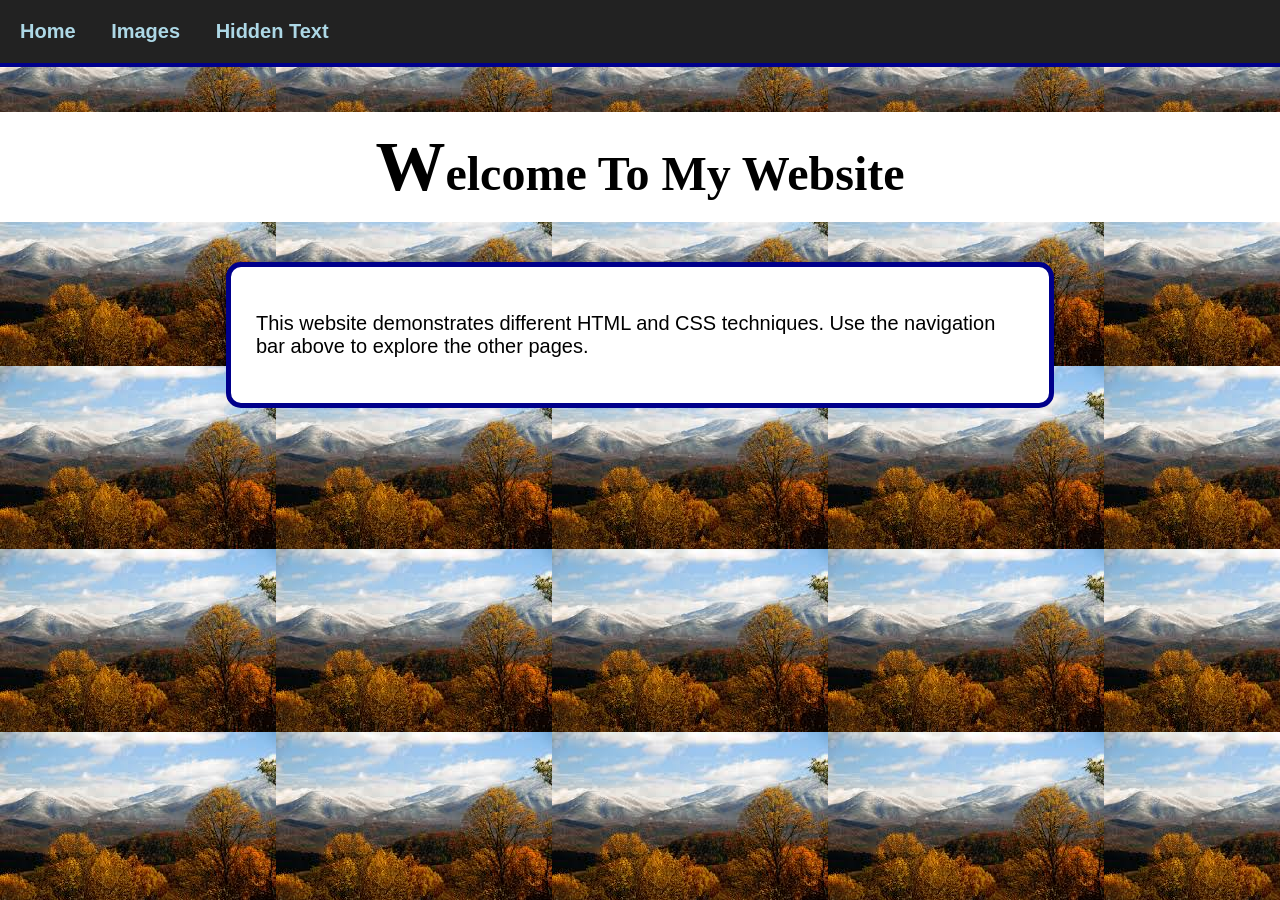
<file: index.html>
<!DOCTYPE html>
<html lang="en">
<head>
    <meta charset="UTF-8">
    <meta name="viewport" content="width=device-width, initial-scale=1.0">
    <title>Home</title>
    <link rel="stylesheet" href="styles.css">
    <style>
    body {
        background-image: url("images/photo6.jpg");
        background-repeat: repeat;
    }
</style>
</head>
<body>
    <nav>
        <a href="index.html">Home</a>
        <a href="images.html">Images</a>
        <a href="hidden.html">Hidden Text</a>
    </nav>

    <main>
        <h1 class="home-title">Welcome To My Website</h1>
        <div class="home-box">
            <p>
                This website demonstrates different HTML and CSS techniques.
                Use the navigation bar above to explore the other pages.
            </p>
        </div>
    </main>
</body>
</html>
</file>
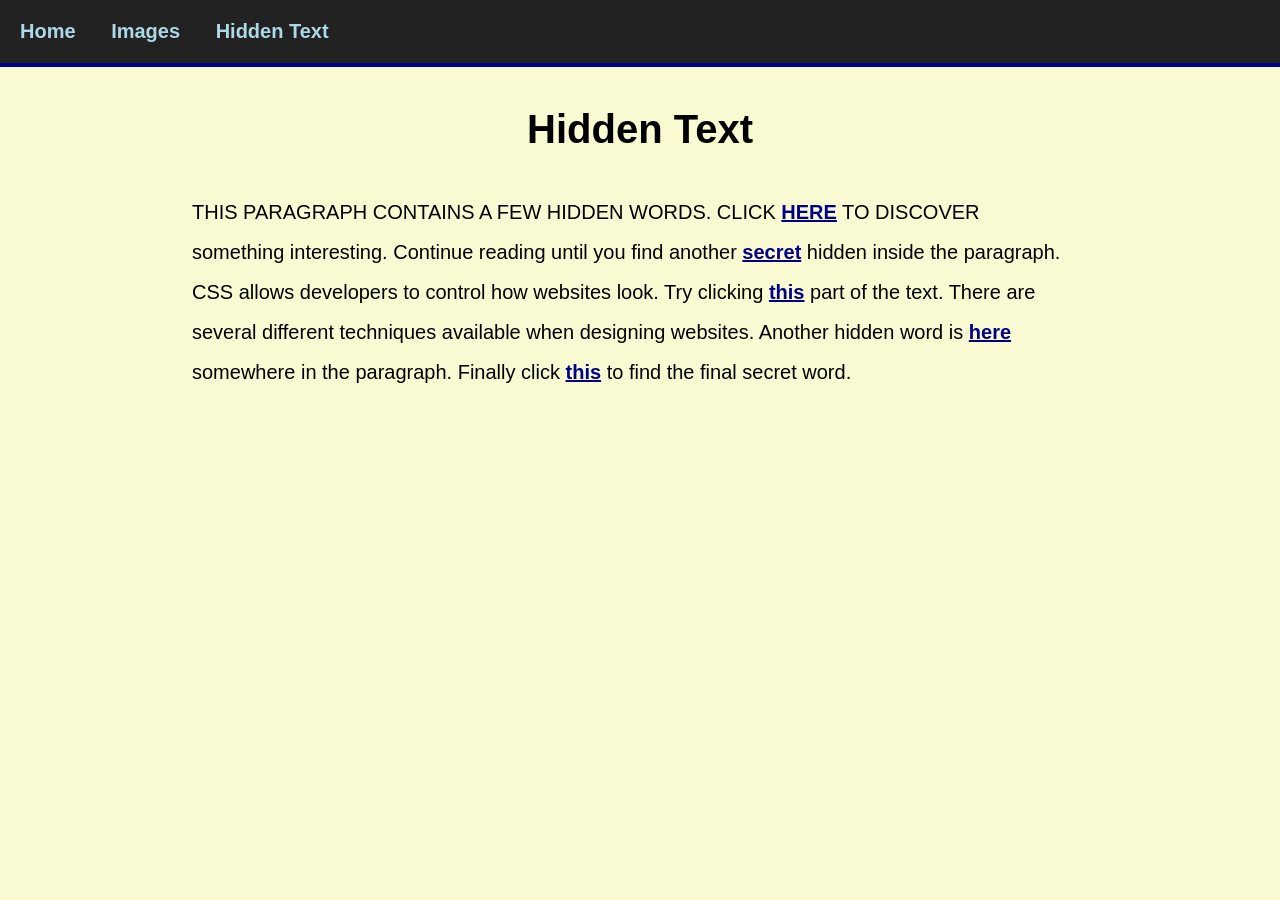
<file: hidden.html>
<!DOCTYPE html>
<html lang="en">
<head>
    <meta charset="UTF-8">
    <meta name="viewport" content="width=device-width, initial-scale=1.0">
    <title>Hidden Text</title>
    <link rel="stylesheet" href="styles.css">
</head>
<body class="hidden-background">
    <nav>
        <a href="index.html">Home</a>
        <a href="images.html">Images</a>
        <a href="hidden.html">Hidden Text</a>
    </nav>

    <h1 class="page-title">Hidden Text</h1>

    <div class="hidden-page">
        <p>
            This paragraph contains a few hidden words.
            Click
            <span class="secret">
                <input type="checkbox" id="word1">
                <label for="word1">here</label>
                <span class="hidden-word">mystery</span>
            </span>
            to discover something interesting.
            Continue reading until you find another
            <span class="secret">
                <input type="checkbox" id="word2">
                <label for="word2">secret</label>
                <span class="hidden-word">computer</span>
            </span>
            hidden inside the paragraph.
            CSS allows developers to control how websites look.
            Try clicking
            <span class="secret">
                <input type="checkbox" id="word3">
                <label for="word3">this</label>
                <span class="hidden-word">Kentucky</span>
            </span>
            part of the text.
            There are several different techniques available when designing websites.
            Another hidden word is
            <span class="secret">
                <input type="checkbox" id="word4">
                <label for="word4">here</label>
                <span class="hidden-word">coding</span>
            </span>
            somewhere in the paragraph.
            Finally click
            <span class="secret">
                <input type="checkbox" id="word5">
                <label for="word5">this</label>
                <span class="hidden-word">finished</span>
            </span>
            to find the final secret word.
        </p>
    </div>
</body>
</html>
</file>
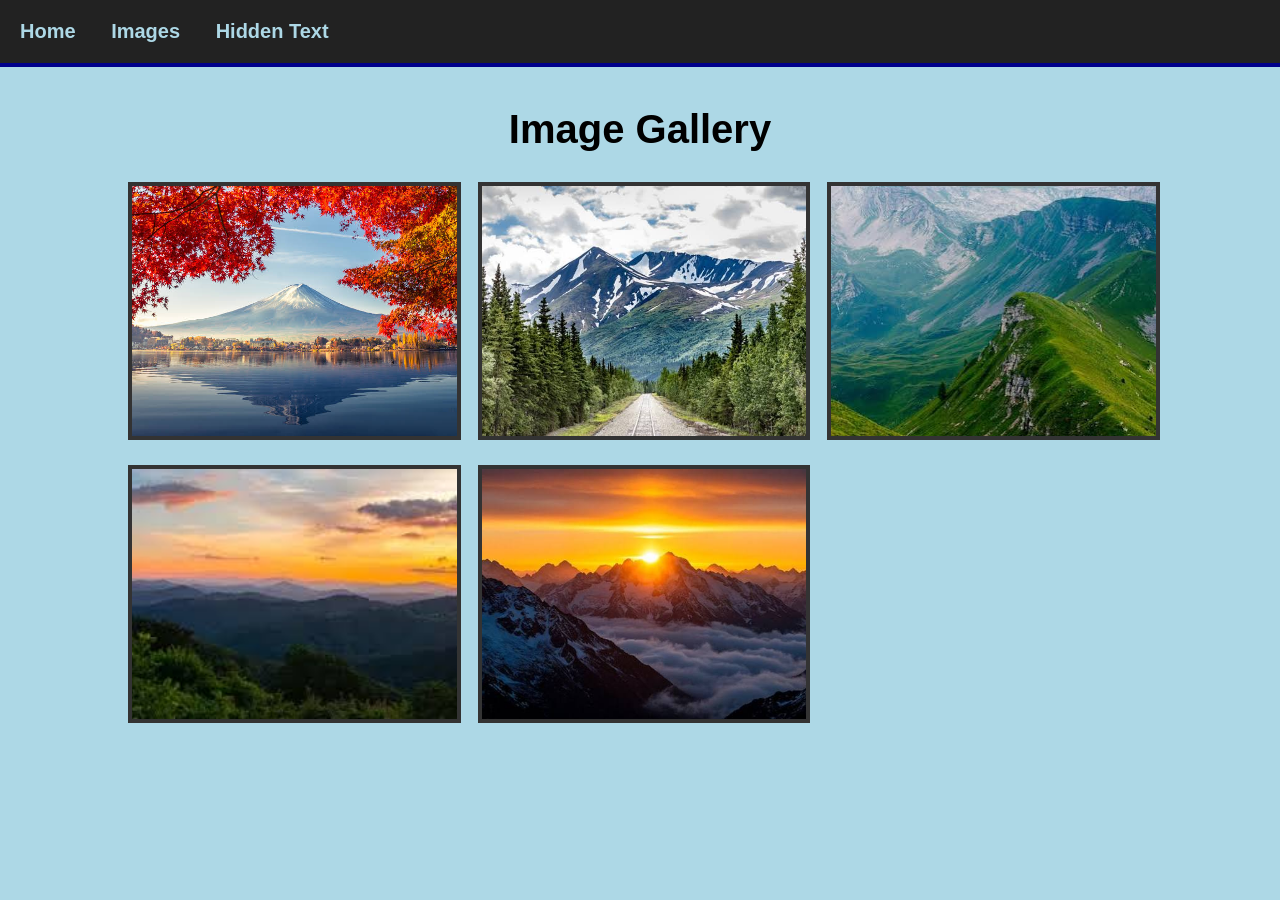
<file: images.html>
<!DOCTYPE html>
<html lang="en">
<head>
    <meta charset="UTF-8">
    <meta name="viewport" content="width=device-width, initial-scale=1.0">
    <title>Images</title>
    <link rel="stylesheet" href="styles.css">
</head>
<body class="image-page">
    <nav>
        <a href="index.html">Home</a>
        <a href="images.html">Images</a>
        <a href="hidden.html">Hidden Text</a>
    </nav>

    <h1 class="page-title">Image Gallery</h1>

    <div class="gallery">
        <img src="images/photo1.jpg" alt="Image 1">
        <img src="images/photo2.jpg" alt="Image 2">
        <img src="images/photo3.jpg" alt="Image 3">
        <img src="images/photo4.jpg" alt="Image 4">
        <img src="images/photo5.jpg" alt="Image 5">
    </div>
</body>
</html>
</file>
<file: styles.css>
body {
    margin: 0;
    padding-top: 80px;
    font-family: Arial, sans-serif;
    font-size: 20px;
    background-color: lightgray;
}

/* Fixed Navigation bar */
nav {
    position: fixed;
    top: 0;
    left: 0;
    width: 100%;
    padding: 20px;
    background-color: #222;
    border-bottom: 4px solid darkblue;
    z-index: 1000;
}

nav a:link {
    color: lightblue;
    text-decoration: none;
    font-weight: bold;
    margin-right: 30px;
}

nav a:visited {
    color: violet;
}

nav a:hover {
    color: white;
    text-decoration: underline;
}

/* Page headings */
.page-title {
    text-align: center;
}

/* Home page */
.home-title {
    text-align: center;
    font-family: Georgia, serif;
    font-size: 48px;
    background-color: white;
    padding: 15px;
}

.home-title::first-letter {
    font-size: 70px;
}

.home-box {
    width: 60%;
    margin: 40px auto;
    padding: 25px;
    background-color: white;
    border: 5px solid darkblue;
    border-radius: 15px;
}

/* Image page */
.image-page {
    background-color: lightblue;
}

.gallery {
    width: 80%;
    margin: 30px auto;
    display: grid;
    grid-template-columns: repeat(3, 1fr);
    gap: 25px;
}

.gallery img {
    width: 100%;
    height: 250px;
    object-fit: cover;
    border: 4px solid #333;
}

/* Hidden page */
.hidden-background {
    background-color: lightgoldenrodyellow;
}

.hidden-page {
    width: 70%;
    margin: 40px auto;
    line-height: 2;
}

.hidden-page p::first-line {
    text-transform: uppercase;
}

.secret input {
    display: none;
}

.secret label {
    color: darkblue;
    text-decoration: underline;
    font-weight: bold;
    cursor: pointer;
}

.hidden-word {
    display: none;
    background-color: yellow;
    padding: 3px;
}

.secret input:checked ~ .hidden-word {
    display: inline;
}
</file>
